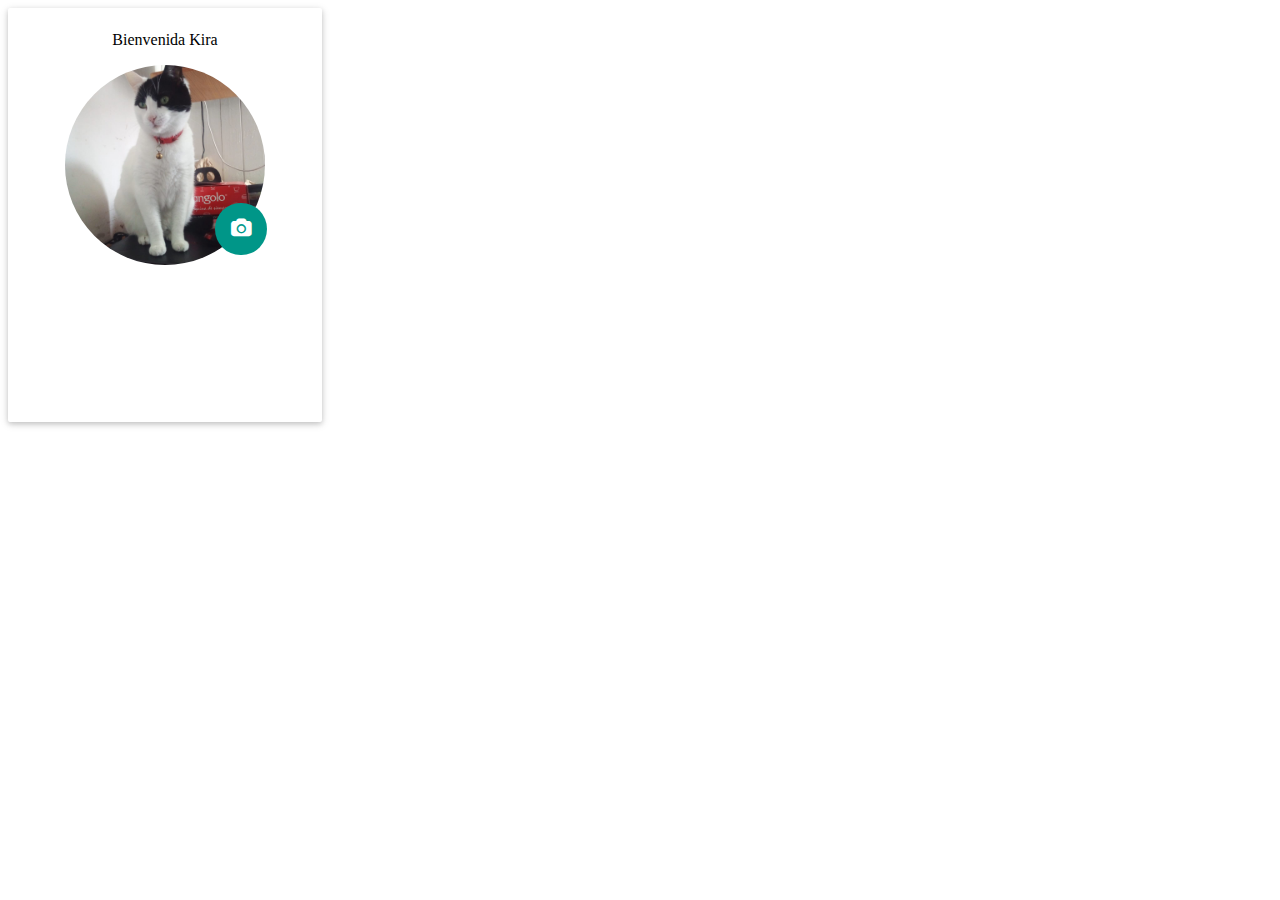
<file: avatar/index.html>
<!DOCTYPE html>
<html lang="en">
<head>
    <meta charset="UTF-8">
    <meta name="viewport" content="width=device-width, initial-scale=1.0">
    <link rel="stylesheet" href="./style.css">
    <link rel="stylesheet" href="https://maxcdn.bootstrapcdn.com/font-awesome/4.7.0/css/font-awesome.min.css">
    <title>Avatar</title>
</head>
<body>
    <div class="card profile">
        <p>Bienvenida Kira</p>
        <div class="avatar">
            <input type="file" id="file-uploader">
            <div class="img" style="background-image:url('./foto.jpeg')"></div>
            <label for="file-uploader" class="avatar-selector">
                <i class="fa fa-camera"></i>
            </label>
        </div>
    </div>
    <script src="./main.js">

    </script>
</body>
</html>
</file>
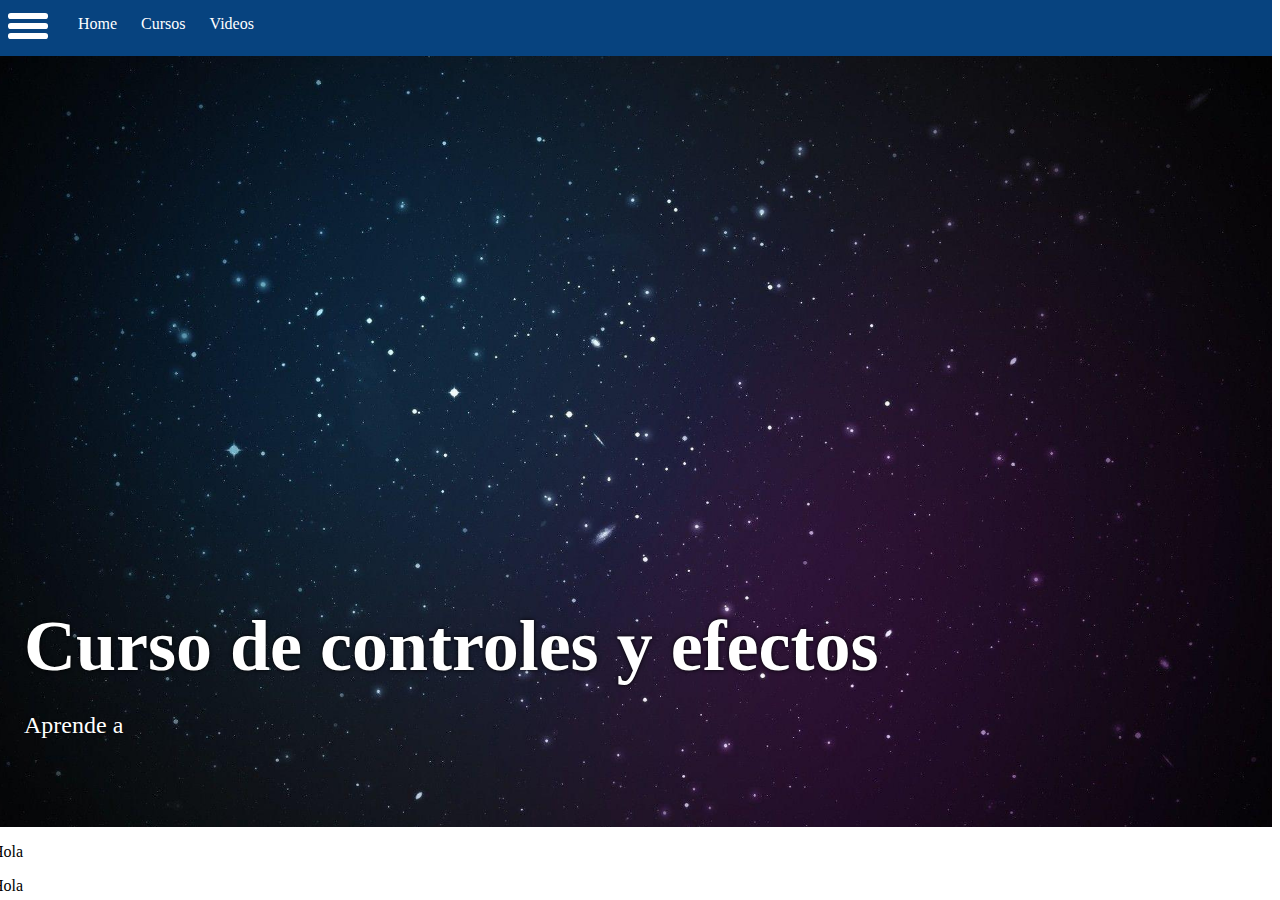
<file: hamburger/index.html>
<!DOCTYPE html>
<html lang="en">
<head>
    <meta charset="UTF-8">
    <meta name="viewport" content="width=device-width, initial-scale=1.0">
    <link rel="stylesheet" href="./style.css">
    <link rel="stylesheet" href="./transformicons.css">
    <title>Hamburguer</title>
</head>
<body>
    <div class="main-container">
        <div class="lateral-menu">

        </div>
        <div class="content">
            <nav class="nav">
                <div class="button-nav">
                    <button type="button" class="tcon toggle-menu tcon-menu--arrow tcon-menu--arrow360left" aria-label="toggle menu">
                        <span class="tcon-menu__lines" aria-hidden="true"></span>
                        <span class="tcon-visuallyhidden">toggle menu</span>
                    </button>
                </div>
                <li>Home</li>
                <li>Cursos</li>
                <li>Videos</li>
            </nav>
            <header class="hero-image">
                <div>
                    <h1>Curso de controles y efectos</h1>
                    <p>Aprende a </p>
                </div>
            </header>
            <div style="height: 1200px">
                <p>Hola</p>
                <p>Hola</p>
                <p>Hola</p>
                <p>Hola</p>
                <p>Hola</p>
                <p>Hola</p>
                <p>Hola</p>
            </div>
        </div>
    </div>

    
    <script src="main.js"></script>
    <script src="transformicons.js"></script>
</body>
</html>
</file>
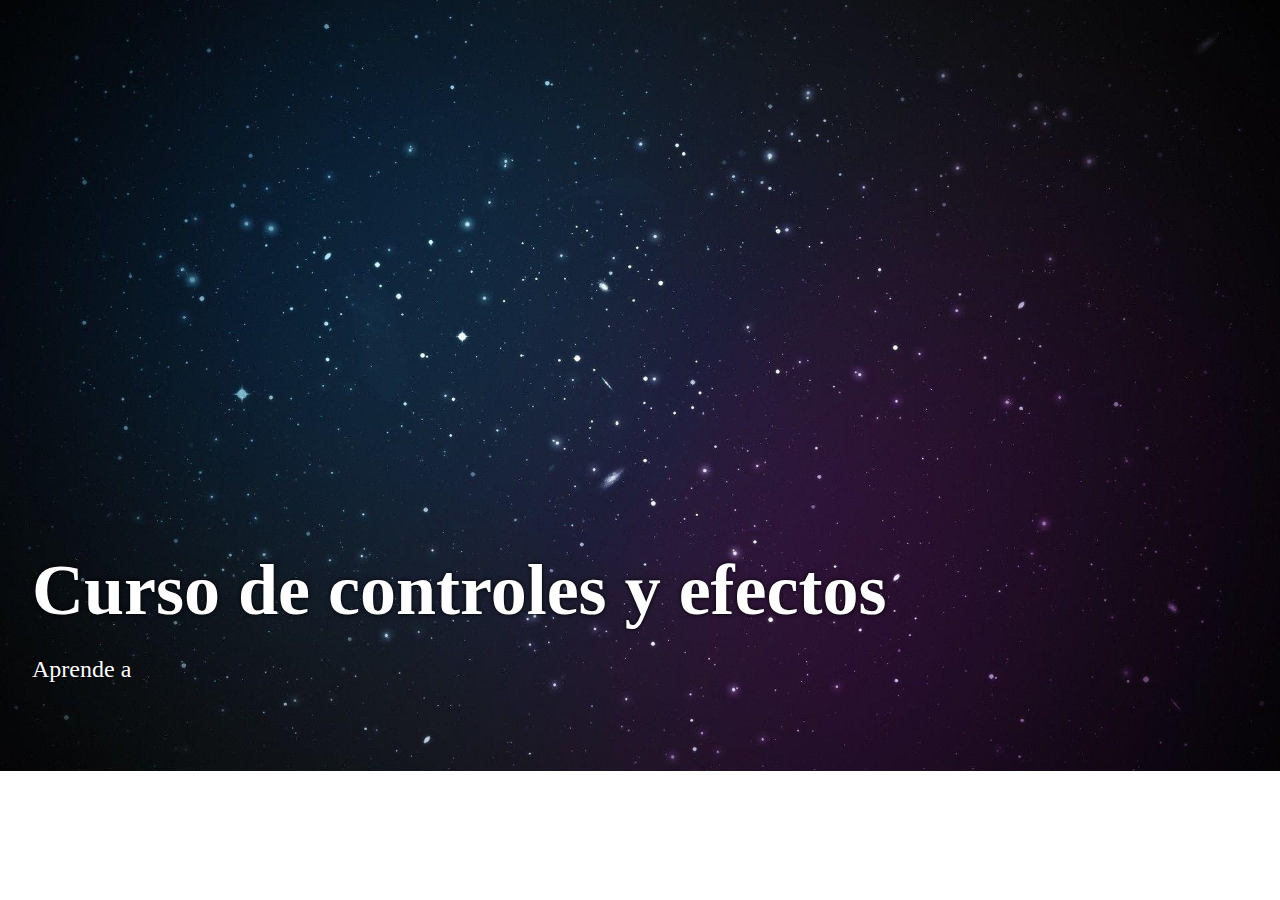
<file: hero/index.html>
<!DOCTYPE html>
<html lang="en">
<head>
    <meta charset="UTF-8">
    <meta name="viewport" content="width=device-width, initial-scale=1.0">
    <link rel="stylesheet" href="./style.css">
    <title>Hero Image</title>
</head>
<body>
    <header class="hero-image">
        <div>
            <h1>Curso de controles y efectos</h1>
            <p>Aprende a </p>
        </div>
    </header>
</body>
</html>
</file>
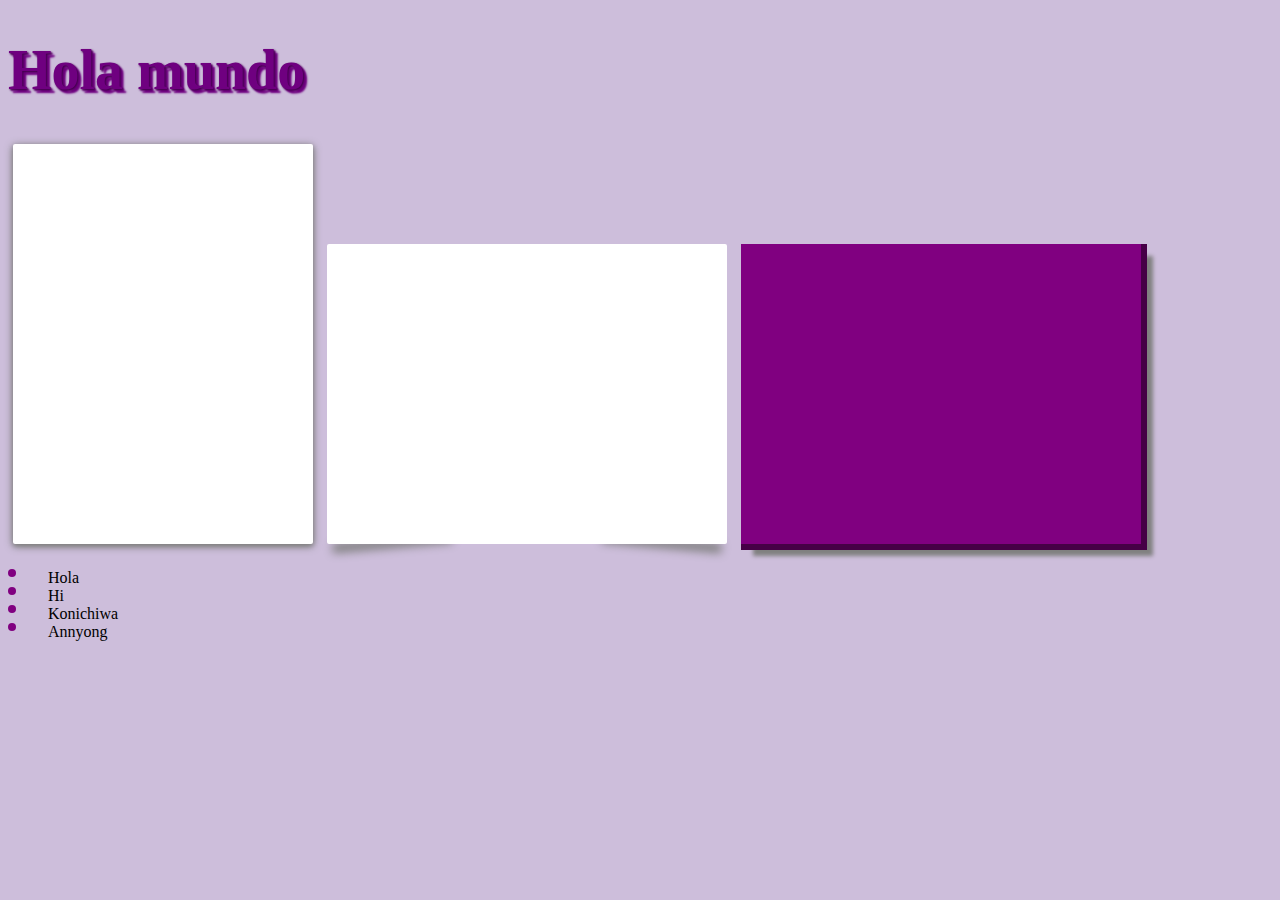
<file: shadow/index.html>
<!DOCTYPE html>
<html lang="en">
<head>
    <meta charset="UTF-8">
    <meta name="viewport" content="width=device-width, initial-scale=1.0">
    <link rel="stylesheet" href="./style.css">
    <title>Shadows</title>
</head>
<body>
    <h1 class="text3d">Hola mundo</h1>
    <div class="card"></div>
    <div class="card2"></div>
    <div class="box3d"></div>

    <ul class="custom-list">
        <li>Hola</li>
        <li>Hi</li>
        <li>Konichiwa</li>
        <li>Annyong</li>
    </ul>
</body>
</html>
</file>
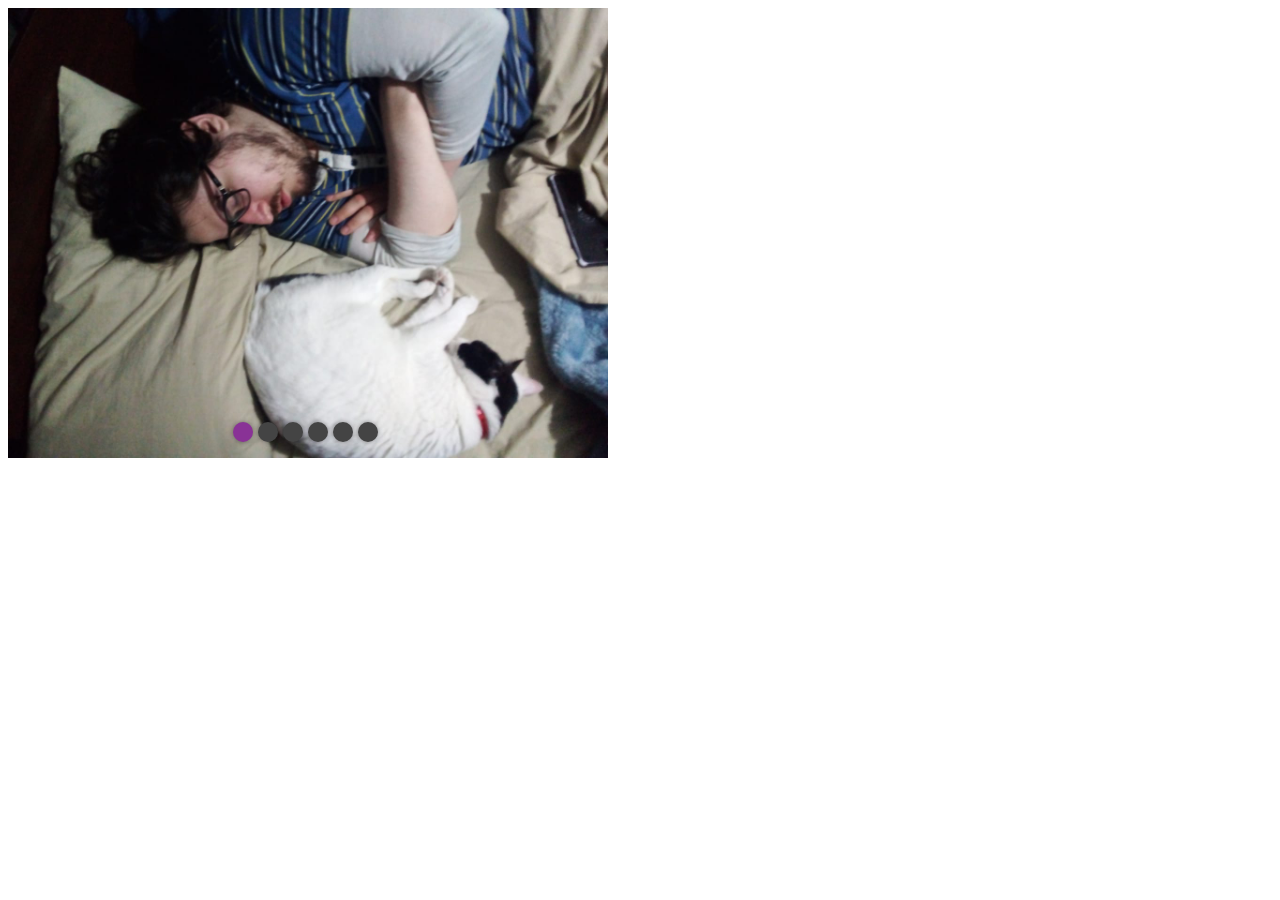
<file: slider/index.html>
<!DOCTYPE html>
<html lang="en">
<head>
    <meta charset="UTF-8">
    <meta name="viewport" content="width=device-width, initial-scale=1.0">
    <link rel="stylesheet" href="./style.css">
    <title>Slider</title>
</head>
<body>

    <div class="slider">
        <div class="container">
            <img src="./img/kira1.jpeg" alt="">
            <img src="./img/kira2.jpeg" alt="">
            <img src="./img/kira3.jpeg" alt="">
            <img src="./img/kira4.jpeg" alt="">
            <img src="./img/kira5.jpeg" alt="">
            <img src="./img/kira6.jpeg" alt="">
        </div>
        <div class="controls">
            <ul></ul>
        </div>
    </div>

    <script src="main.js"></script>
</body>
</html>
</file>
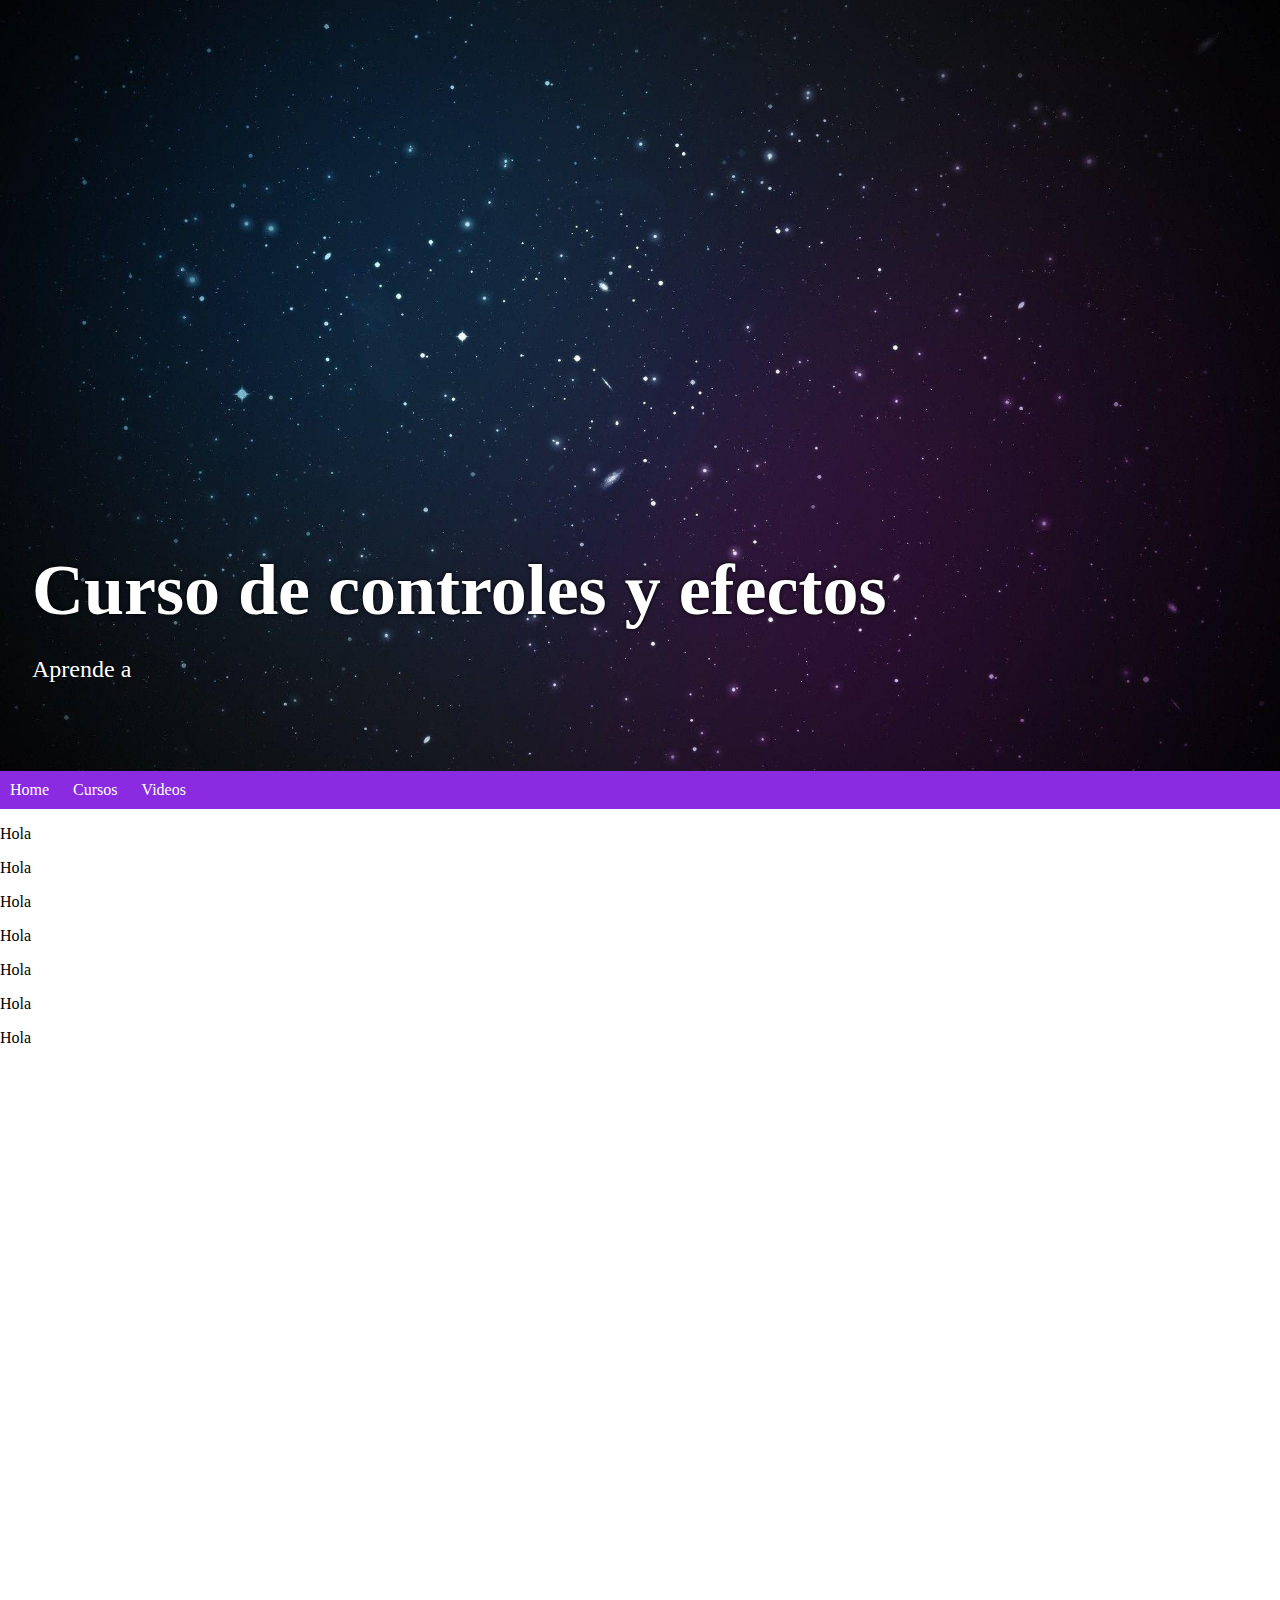
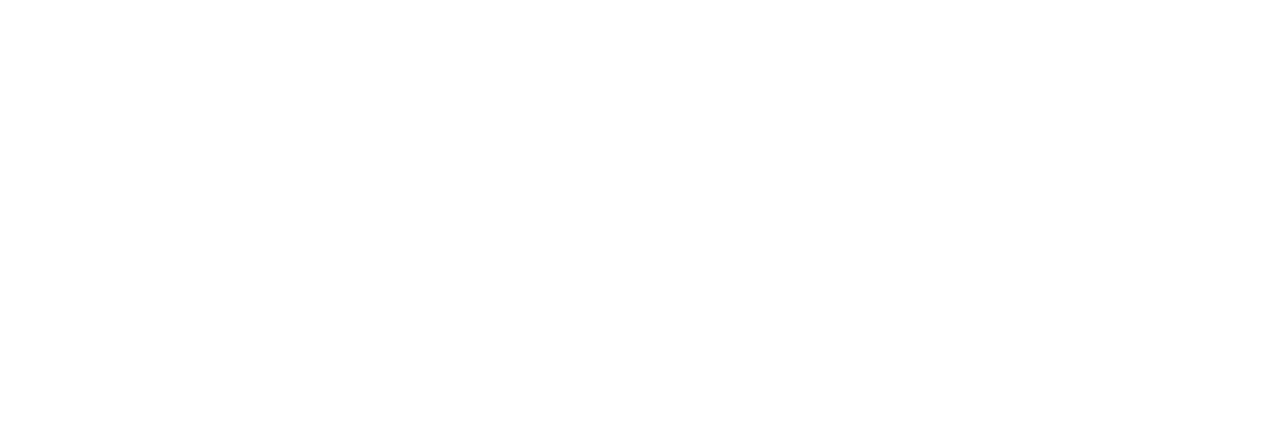
<file: sticky/index.html>
<!DOCTYPE html>
<html lang="en">
<head>
    <meta charset="UTF-8">
    <meta name="viewport" content="width=device-width, initial-scale=1.0">
    <link rel="stylesheet" href="./style.css">
    <title>Hero Image</title>
</head>
<body>
    <header class="hero-image">
        <div>
            <h1>Curso de controles y efectos</h1>
            <p>Aprende a </p>
        </div>
    </header>
    <nav class="nav">
        <li>Home</li>
        <li>Cursos</li>
        <li>Videos</li>
    </nav>
    <div style="height: 1200px">
        <p>Hola</p>
        <p>Hola</p>
        <p>Hola</p>
        <p>Hola</p>
        <p>Hola</p>
        <p>Hola</p>
        <p>Hola</p>
    </div>
    <script src="main.js"></script>
</body>
</html>
</file>
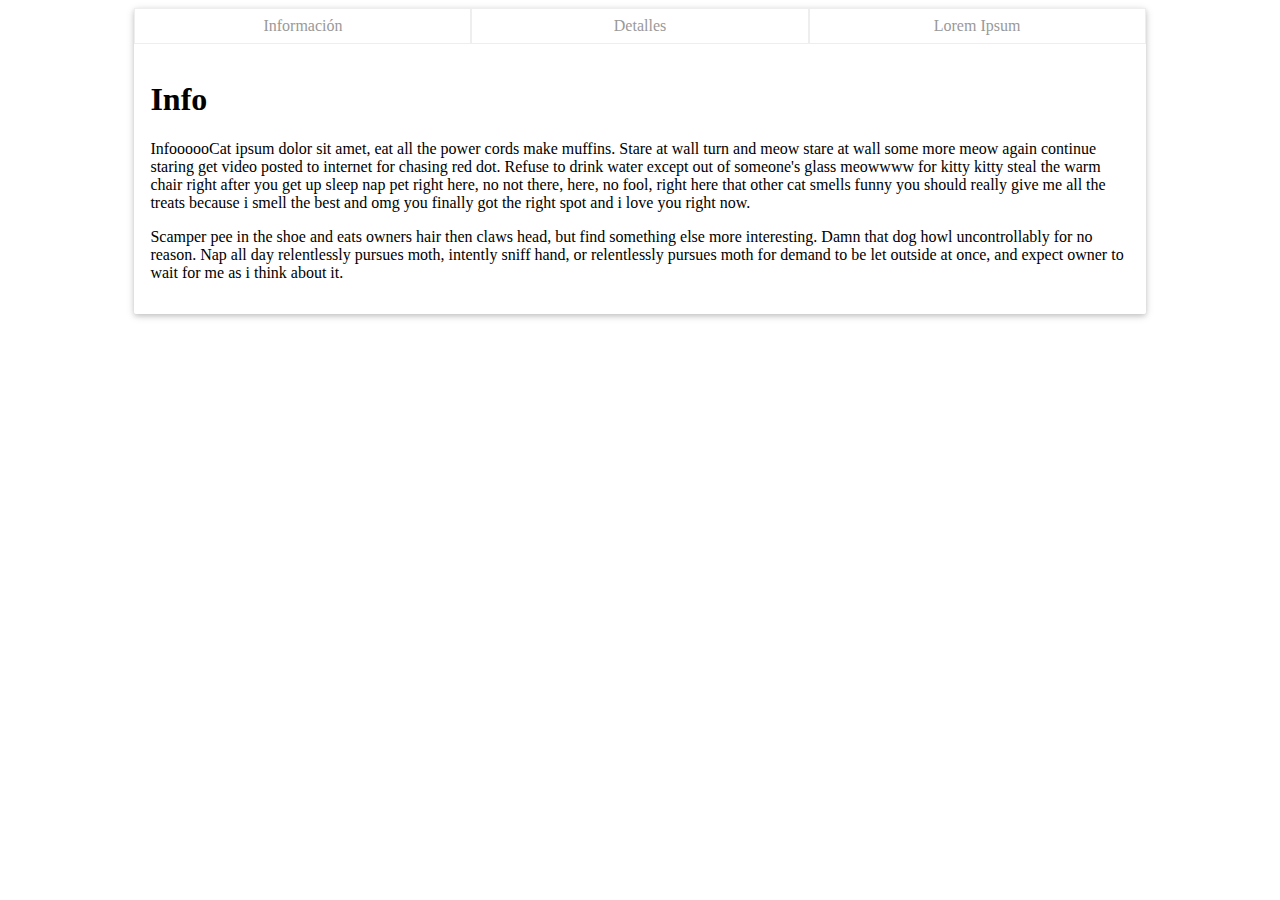
<file: tabs/index.html>
<!DOCTYPE html>
<html lang="en">
<head>
    <meta charset="UTF-8">
    <meta name="viewport" content="width=device-width, initial-scale=1.0">
    <link rel="stylesheet" href="./style.css">
    <title>tabs</title>
</head>
<body>
    <div class="card tabs-container">
        <nav class="tabs-control">
            <a href="#info">Información</a>
            <a href="#details">Detalles</a>
            <a href="#lorem">Lorem Ipsum</a>
            <div class="indicator"></div>
        </nav>

        <div class="tabs">
            <div class="container">
                <div class="tab" id="info">
                <h1>Info</h1>
                <p>InfoooooCat ipsum dolor sit amet, eat all the power cords make muffins. Stare at wall turn and meow stare at wall some more meow again continue staring get video posted to internet for chasing red dot. Refuse to drink water except out of someone's glass meowwww for kitty kitty steal the warm chair right after you get up sleep nap pet right here, no not there, here, no fool, right here that other cat smells funny you should really give me all the treats because i smell the best and omg you finally got the right spot and i love you right now.</p>
                <p>Scamper pee in the shoe and eats owners hair then claws head, but find something else more interesting. Damn that dog howl uncontrollably for no reason. Nap all day relentlessly pursues moth, intently sniff hand, or relentlessly pursues moth for demand to be let outside at once, and expect owner to wait for me as i think about it.</p>
                </div>
                <div class="tab" id="details">
                <h1>Detalles</h1>
                <p>DetañlllesssCat ipsum dolor sit amet, eat all the power cords make muffins. Stare at wall turn and meow stare at wall some more meow again continue staring get video posted to internet for chasing red dot. Refuse to drink water except out of someone's glass meowwww for kitty kitty steal the warm chair right after you get up sleep nap pet right here, no not there, here, no fool, right here that other cat smells funny you should really give me all the treats because i smell the best and omg you finally got the right spot and i love you right now.</p>
                <p>Scamper pee in the shoe and eats owners hair then claws head, but find something else more interesting. Damn that dog howl uncontrollably for no reason. Nap all day relentlessly pursues moth, intently sniff hand, or relentlessly pursues moth for demand to be let outside at once, and expect owner to wait for me as i think about it.</p>
                </div>
                <div class="tab" id="lorem">
                <h1>Lorem</h1>
                <p>LorenaaaCat ipsum dolor sit amet, eat all the power cords make muffins. Stare at wall turn and meow stare at wall some more meow again continue staring get video posted to internet for chasing red dot. Refuse to drink water except out of someone's glass meowwww for kitty kitty steal the warm chair right after you get up sleep nap pet right here, no not there, here, no fool, right here that other cat smells funny you should really give me all the treats because i smell the best and omg you finally got the right spot and i love you right now.</p>
                <p>Scamper pee in the shoe and eats owners hair then claws head, but find something else more interesting. Damn that dog howl uncontrollably for no reason. Nap all day relentlessly pursues moth, intently sniff hand, or relentlessly pursues moth for demand to be let outside at once, and expect owner to wait for me as i think about it.</p>
                </div>
            </div>
        </div>
    </div>
    <script src="./main.js" charset="utf-8"></script>
</body>
</html>
</file>
<file: avatar/style.css>
.avatar{
    position: relative;
}

.avatar input[type='file']{
display: none;
}

.avatar-selector{
background-color: #009688;
color:white;
border-radius: 50%;
padding:0.8em;
font-size: 1.2em;
cursor: pointer;
position: absolute;
right:2.5em;
bottom:0.5em;
}
.profile{
text-align: center;
}
.profile .img{
border-radius: 50%;
width: 200px;
height: 200px;
background-size: cover;
background-position: center;
background-repeat: no-repeat;
margin: 0 auto;
}

.card{
background: white;
display: inline-block;
padding: 7px;
border-radius:2px;
box-shadow: 0 2px 5px 0 rgba(0,0,0,0.16), 0 2px 10px 0 rgba(0,0,0,0.12);
width:300px;
height: 400px;
}
</file>
<file: hamburger/style.css>
html, body{
    margin: 0;
    font-family: Cambria, Cochin, Georgia, Times, 'Times New Roman', serif;
}

.main-container{
    white-space: nowrap;
    position: relative;
    left: -300px;
    transition: left 1s cubic-bezier(0.075, 0.82, 0.165, 1);
}


.main-container *{
    white-space: normal;
}

.main-container .content, .main-container .lateral-menu{
    display: inline-block;
    margin: -4px;
    vertical-align: top;
    height: 100vh;
}

/* Hamburguer */
.main-container .lateral-menu{
    width: 300px;
}

.main-container .content{
    overflow: scroll;
    width: 100%;
}

.main-container.open{
    left: 0px;
}

.hero-image{
    height: 75vh; /* Para que se vea que hay más contenido abajo */
    background: url('./fondo.jpg'), white;
    background-size: cover;
    background-position: center;
    padding: 2em;
    color: white;
    display: flex;
    align-items: flex-end;
    padding-bottom: 5%;
}

.hero-image h1{
    font-size: 72px;
    margin: 0;
    text-shadow: 0px 0px 4px #000;
}

.hero-image p{
    font-size: 24px;
    text-shadow: 0px 0px 2px #000;
}
.nav{
    background-color: rgb(7, 67, 127);
    color: white;
    width: 100%;

}
.nav li{
    display: inline-block;
    padding: 10px;
}

.nav .button-nav{
    display: inline-block;
    padding: 10px;
}
</file>
<file: hamburger/transformicons.css>
.tcon {
    -webkit-appearance: none;
    -moz-appearance: none;
    appearance: none;
    border: none;
    cursor: pointer;
    display: -webkit-flex;
    display: -ms-flexbox;
    display: flex;
    -webkit-justify-content: center;
    -ms-flex-pack: center;
    justify-content: center;
    -webkit-align-items: center;
    -ms-flex-align: center;
    align-items: center;
    height: 40px;
    transition: 0.3s;
    -webkit-user-select: none;
    -moz-user-select: none;
    -ms-user-select: none;
    user-select: none;
    width: 40px;
    background: transparent;
    outline: none;
    -webkit-tap-highlight-color: transparent;
    -webkit-tap-highlight-color: transparent; }
    .tcon > * {
      display: block; }
    .tcon:hover, .tcon:focus {
      outline: none; }
    .tcon::-moz-focus-inner {
      border: 0; }
  
  .tcon-menu__lines {
    display: inline-block;
    height: 5.71429px;
    width: 40px;
    border-radius: 2.85714px;
    transition: 0.3s;
    background: white;
    position: relative; }
    .tcon-menu__lines::before, .tcon-menu__lines::after {
      display: inline-block;
      height: 5.71429px;
      width: 40px;
      border-radius: 2.85714px;
      transition: 0.3s;
      background: white;
      content: '';
      position: absolute;
      left: 0;
      -webkit-transform-origin: 2.85714px center;
      transform-origin: 2.85714px center;
      width: 100%; }
    .tcon-menu__lines::before {
      top: 10px; }
    .tcon-menu__lines::after {
      top: -10px; }
    .tcon-transform .tcon-menu__lines {
      -webkit-transform: scale3d(0.8, 0.8, 0.8);
      transform: scale3d(0.8, 0.8, 0.8); }
  
  .tcon-menu--arrow {
    width: auto; }
    .tcon-menu--arrow.tcon-transform .tcon-menu__lines::before, .tcon-menu--arrow.tcon-transform .tcon-menu__lines::after {
      top: 0;
      width: 22.22222px; }
    .tcon-menu--arrow.tcon-transform .tcon-menu__lines::before {
      -webkit-transform: rotate3d(0, 0, 1, 45deg);
      transform: rotate3d(0, 0, 1, 45deg); }
    .tcon-menu--arrow.tcon-transform .tcon-menu__lines::after {
      -webkit-transform: rotate3d(0, 0, 1, -45deg);
      transform: rotate3d(0, 0, 1, -45deg); }
  
  .tcon-menu--arrow360left.tcon-transform {
    -webkit-transform: scale3d(0.8, 0.8, 0.8) rotate3d(0, 0, 1, 360deg);
    transform: scale3d(0.8, 0.8, 0.8) rotate3d(0, 0, 1, 360deg); }
  
  .tcon-visuallyhidden {
    border: 0;
    clip: rect(0 0 0 0);
    height: 1px;
    margin: -1px;
    overflow: hidden;
    padding: 0;
    position: absolute;
    width: 1px; }
    .tcon-visuallyhidden:active, .tcon-visuallyhidden:focus {
      clip: auto;
      height: auto;
      margin: 0;
      overflow: visible;
      position: static;
      width: auto; }
</file>
<file: hero/style.css>
html, body{
    margin: 0;
    font-family: Cambria, Cochin, Georgia, Times, 'Times New Roman', serif;
}


.hero-image{
    height: 75vh; /* Para que se vea que hay más contenido abajo */
    background: url('./fondo.jpg'), white;
    background-size: cover;
    background-position: center;
    padding: 2em;
    color: white;
    display: flex;
    align-items: flex-end;
    padding-bottom: 5%;
}

.hero-image h1{
    font-size: 72px;
    margin: 0;
    text-shadow: 0px 0px 4px #000;
}

.hero-image p{
    font-size: 24px;
    text-shadow: 0px 0px 2px #000;
}
</file>
<file: shadow/style.css>
html{
    background-color: rgb(205, 190, 219);
}
div{
    display: inline-block;
    margin: 5px;
}

.text3d{
    font-size: 56px;
    color: rgb(111, 0, 128);
    text-shadow: 1px 1px 2px rgb(64, 0, 74),
    2px 2px 2px rgb(111, 0, 128), 4px 4px 2px rgb(111, 0, 128);
}

.card{
    background: white;
    border-radius: 2px;
    width: 300px;
    height: 400px;
    box-shadow: 0px 2px 5px gray, 0px 2px 10px gray;
}

.card2{
    background: white;
    border-radius: 2px;
    width: 400px;
    height: 300px;
    position: relative;
}

.card2::before, .card2::after{
    content: "";
    width: 30%;
    height: 10px;
    top: 93%;
    left: 69%;
    transform: rotate(5deg);
    position: absolute;
    background-color: transparent;
    z-index: -1;
    box-shadow: 0px 15px 10px gray;
}

.card2::before{
    left: 1%;
    transform: rotate(-5deg);
}

.box3d{
    background-color: purple;
    width: 400px;
    height: 300px;
    box-shadow: 3px 3px 0px 3px rgb(70, 0, 70), 12px 12px 4px gray;
}

.box3d:active{
    box-shadow: 3px 3px 0px 3px rgb(70, 0, 70), 2px 2px 4px gray;
}

.custom-list{
    list-style-type: none;
    position: relative;
}

.custom-list li::before{
    content: '';
    position: absolute;
    width: .5em;
    height: .5em;
    border-radius: 50%;
    background-color: purple;
    left: -.01em;

}
</file>
<file: slider/style.css>
.slider{
    width: 600px;
    overflow: hidden;
    position: relative;
  }
  
  .slider .controls ul{
    padding:0px;
    text-align: center;
    position: absolute;
    bottom:1em;
    margin:0px;
    width:100%;
    z-index: 5;
  }
  
  .slider .controls li{
    list-style-type: none;
    background-color: #444;
    width: 20px;
    height: 20px;
    border-radius: 50%;
    box-shadow:0px 0px 5px rgba(0,0,0,0.4);
    margin-right: 5px;
    display: inline-block;
    cursor: pointer;
  }
  
  .slider .controls li.active{
    background-color: rgb(137, 50, 150);
  }
  
  .slider .container{
    white-space: nowrap;
    position: relative;
    transition: all 0.3s;
    left:0px;
  }
  
  .slider .container *{
    white-space: normal;
  }
  
  .slider img{
    width: 100%;
    display: inline-block;
    margin-right: -4px;
  }
</file>
<file: sticky/style.css>
html, body{
    margin: 0;
    font-family: Cambria, Cochin, Georgia, Times, 'Times New Roman', serif;
}


.hero-image{
    height: 75vh; /* Para que se vea que hay más contenido abajo */
    background: url('./fondo.jpg'), white;
    background-size: cover;
    background-position: center;
    padding: 2em;
    color: white;
    display: flex;
    align-items: flex-end;
    padding-bottom: 5%;
}

.hero-image h1{
    font-size: 72px;
    margin: 0;
    text-shadow: 0px 0px 4px #000;
}

.hero-image p{
    font-size: 24px;
    text-shadow: 0px 0px 2px #000;
}
.nav{
    background-color: blueviolet;
    color: white;
    width: 100%;
}
.nav li{
    display: inline-block;
    padding: 10px;
}

.nav.pined{
    position: fixed;
    top: 0;
}
</file>
<file: tabs/style.css>
.indicator{
    position: absolute;
    bottom:-5px;
    left:0px;
    height: 5px;
    width:0px;
    background-color: rgb(50,50,200);
    border-radius: 2px;
    transition: all 0.2s;
}

.tabs{
    position: relative;
    overflow: hidden;
}

.tabs .container{
    white-space: nowrap;
    left:0px;
    position: relative;
    transition: all 0.4s cubic-bezier(0.86, 0, 0.07, 1);
}

  .tabs .container *{
    white-space: normal;
}

.tab{
    display: inline-block;
    width: 100%;
    padding: 1em;
    box-sizing: border-box;
    vertical-align: top;
    margin-right: -4px;
    overflow-y: scroll;
}



.card{
    background: white;
    border-radius:2px;
    box-shadow: 0 2px 5px 0 rgba(0,0,0,0.16), 0 2px 10px 0 rgba(0,0,0,0.12);
    width:80%;
    margin:0 auto;
}
.card .tabs-control{
    position: relative;
    display: flex;
    flex-direction: row;
    width: 100%;
    padding: 0px;
}

.tabs-control a{
    flex-basis: 0;
    flex-grow: 1;
    padding: 8px;
    border: solid 1px #eee;
    color:#999;
    text-align: center;
    text-decoration: none;
    cursor: pointer;
}

.tabs-control a:visited{ 
    color: inherit;
}
</file>
